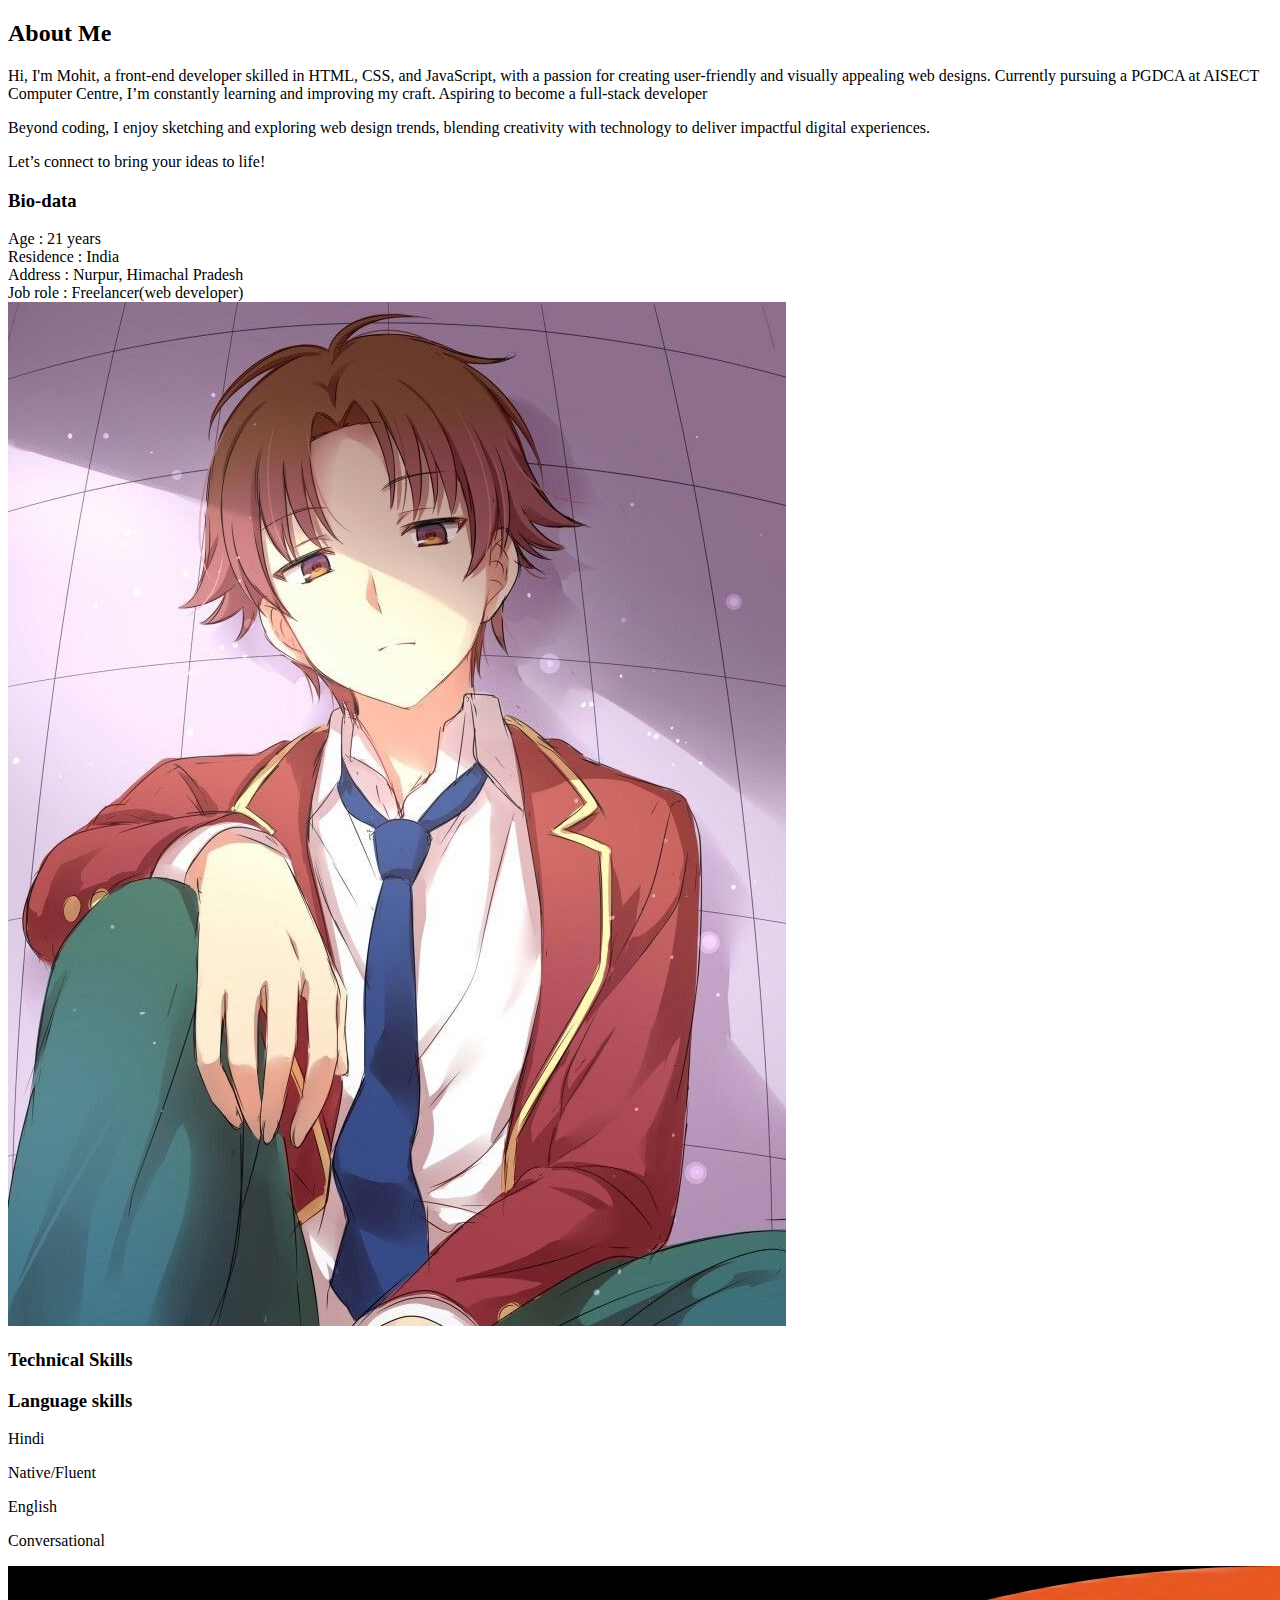
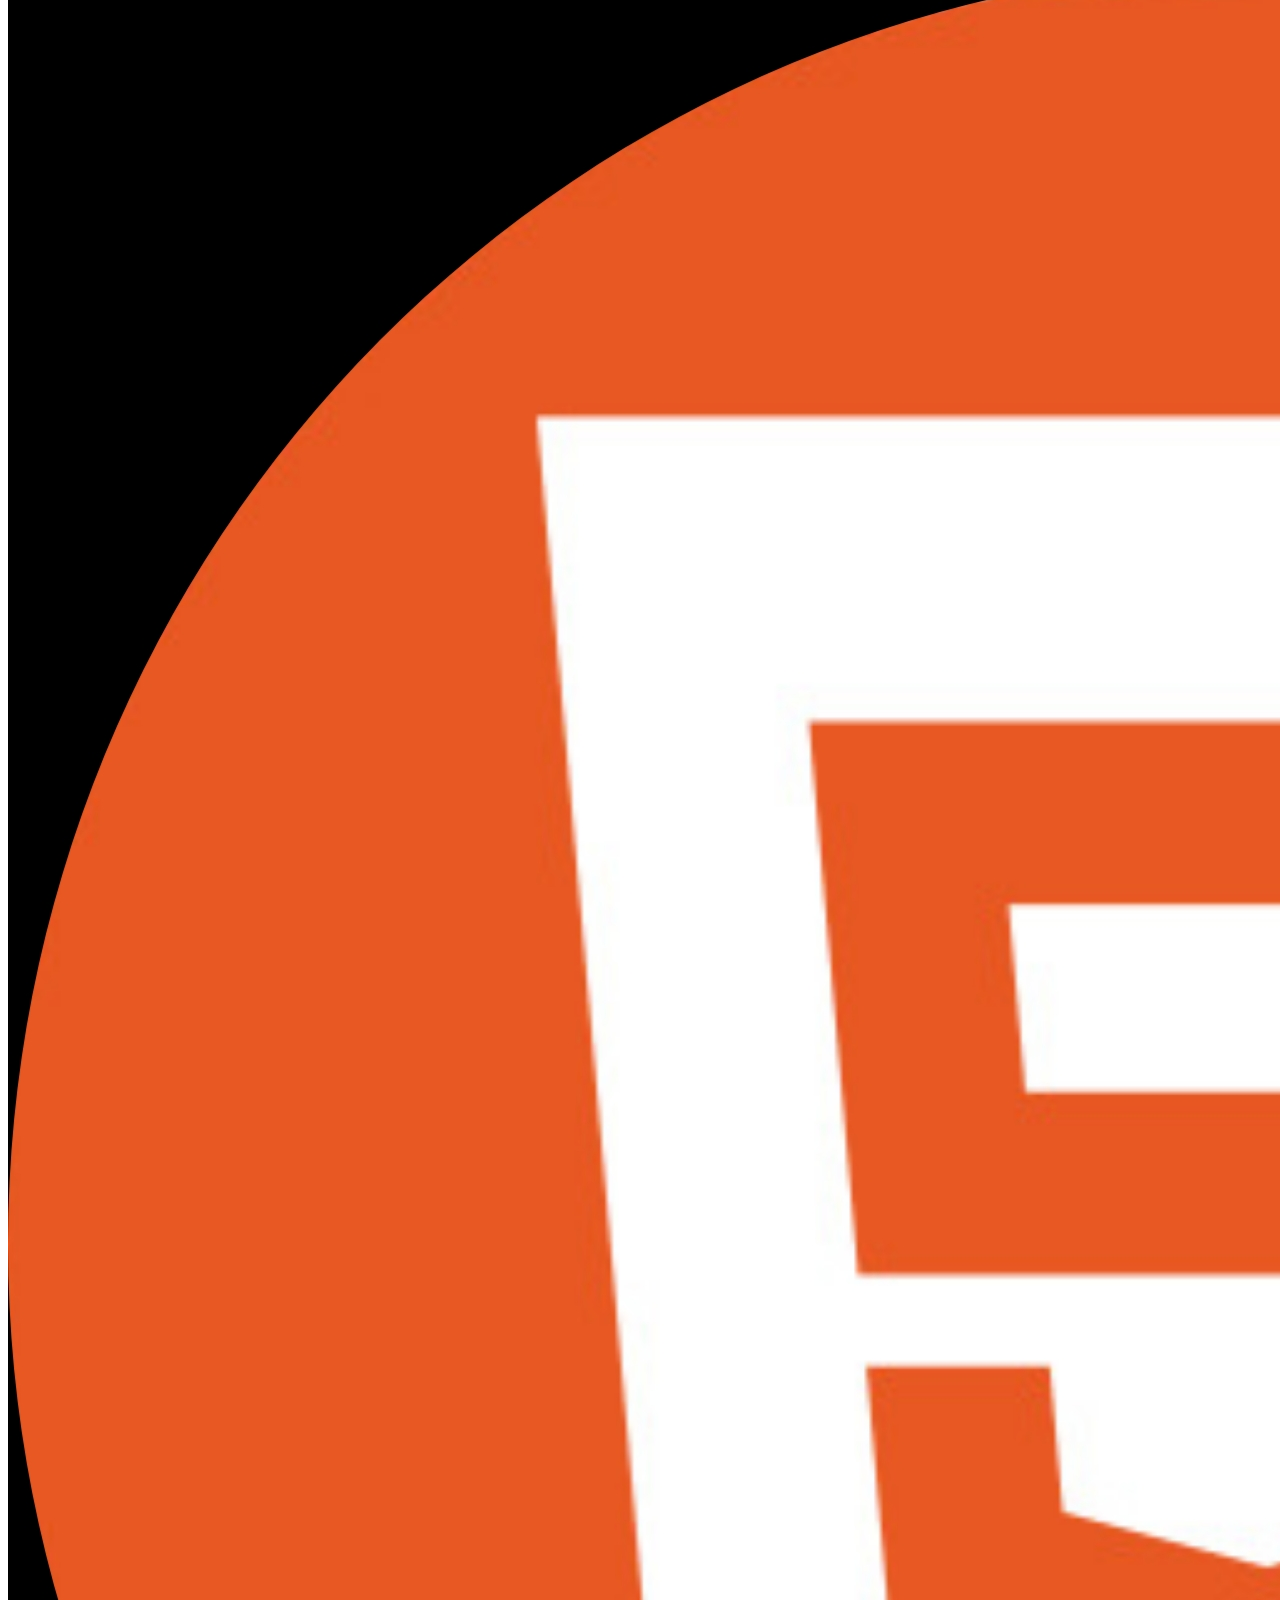
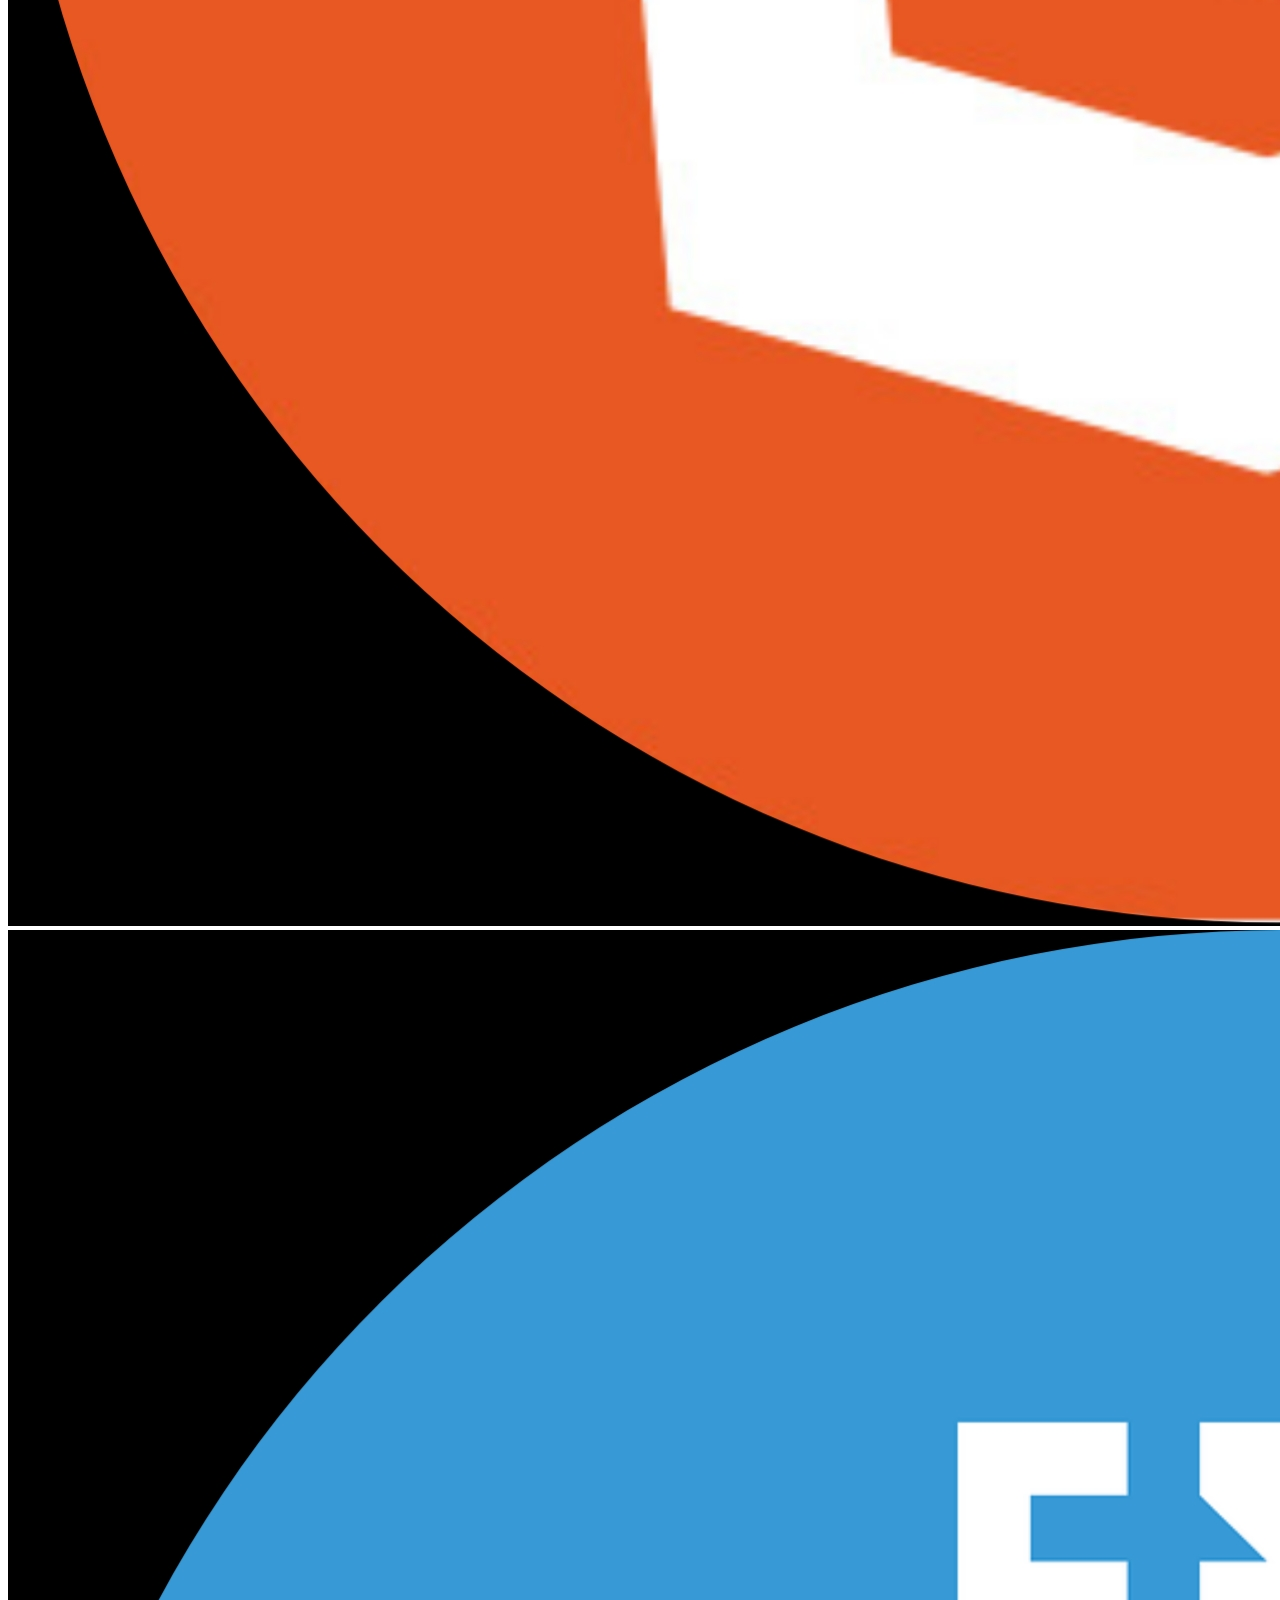
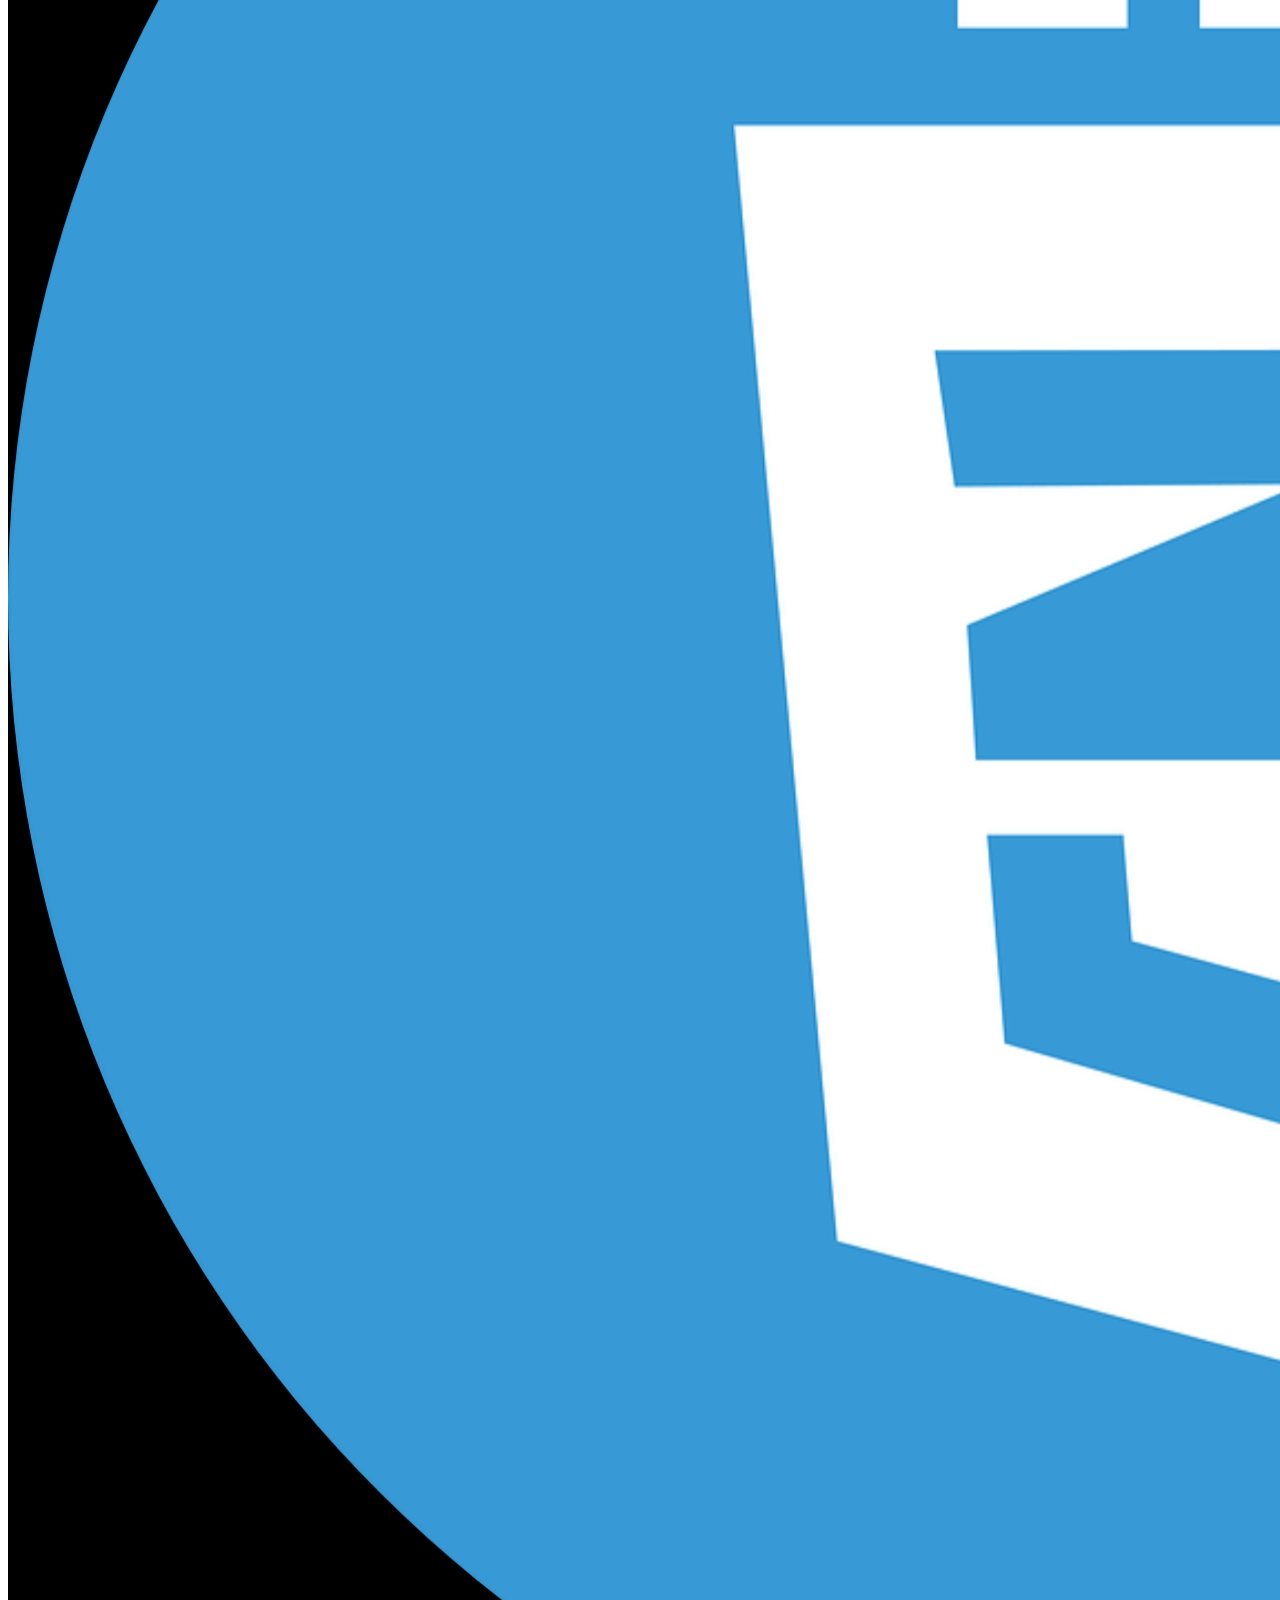
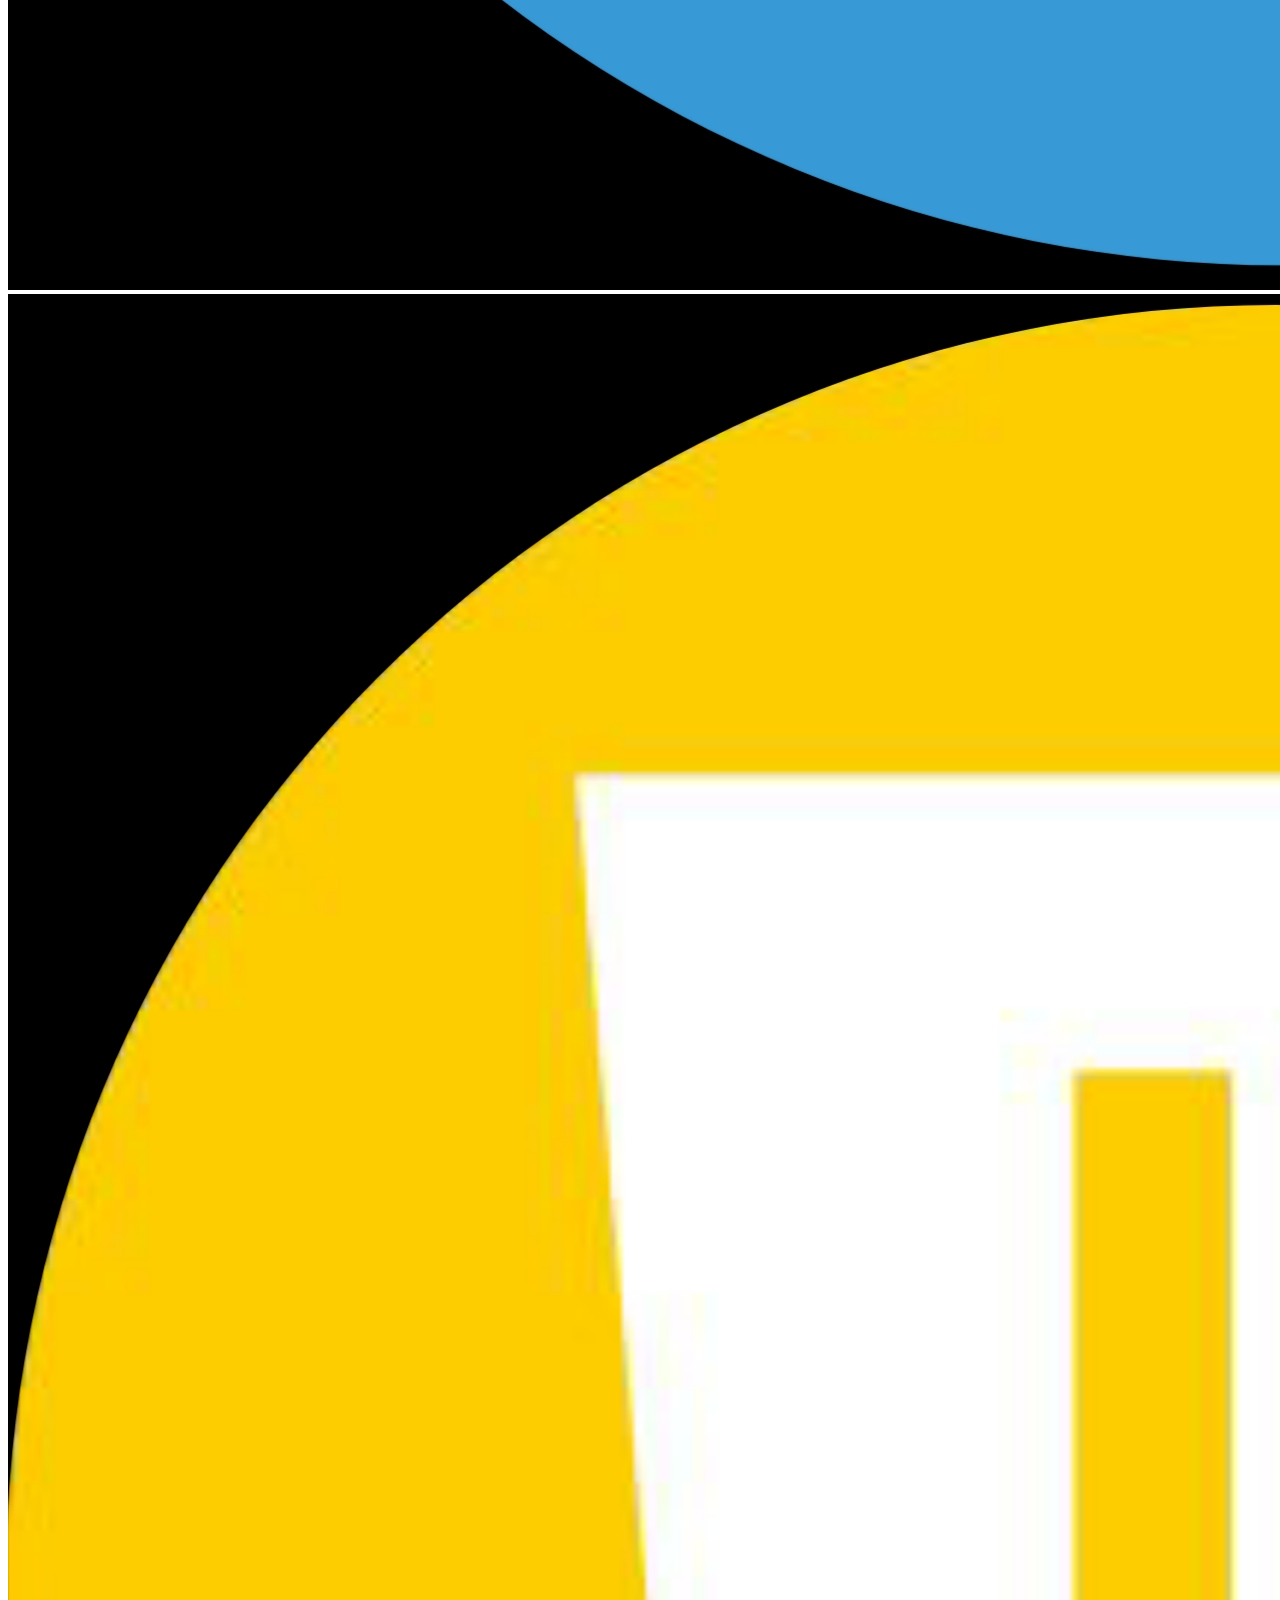
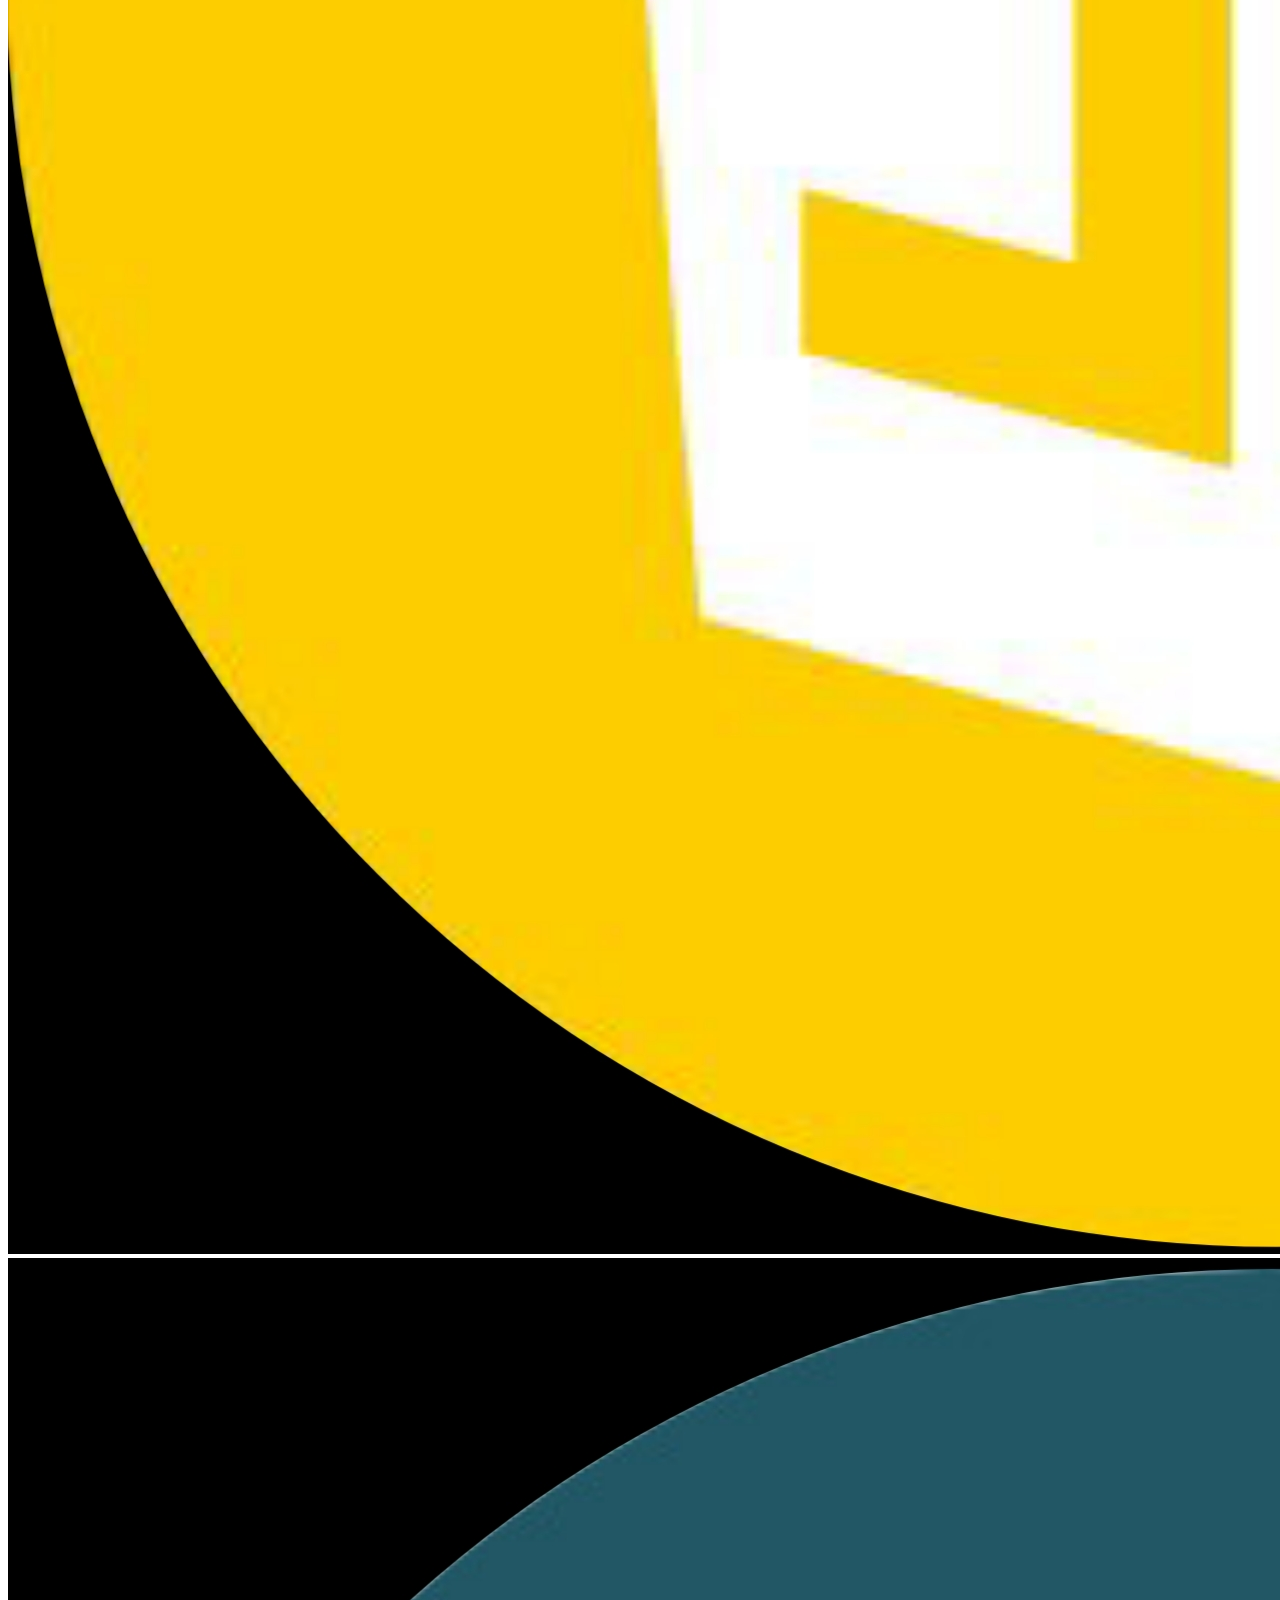
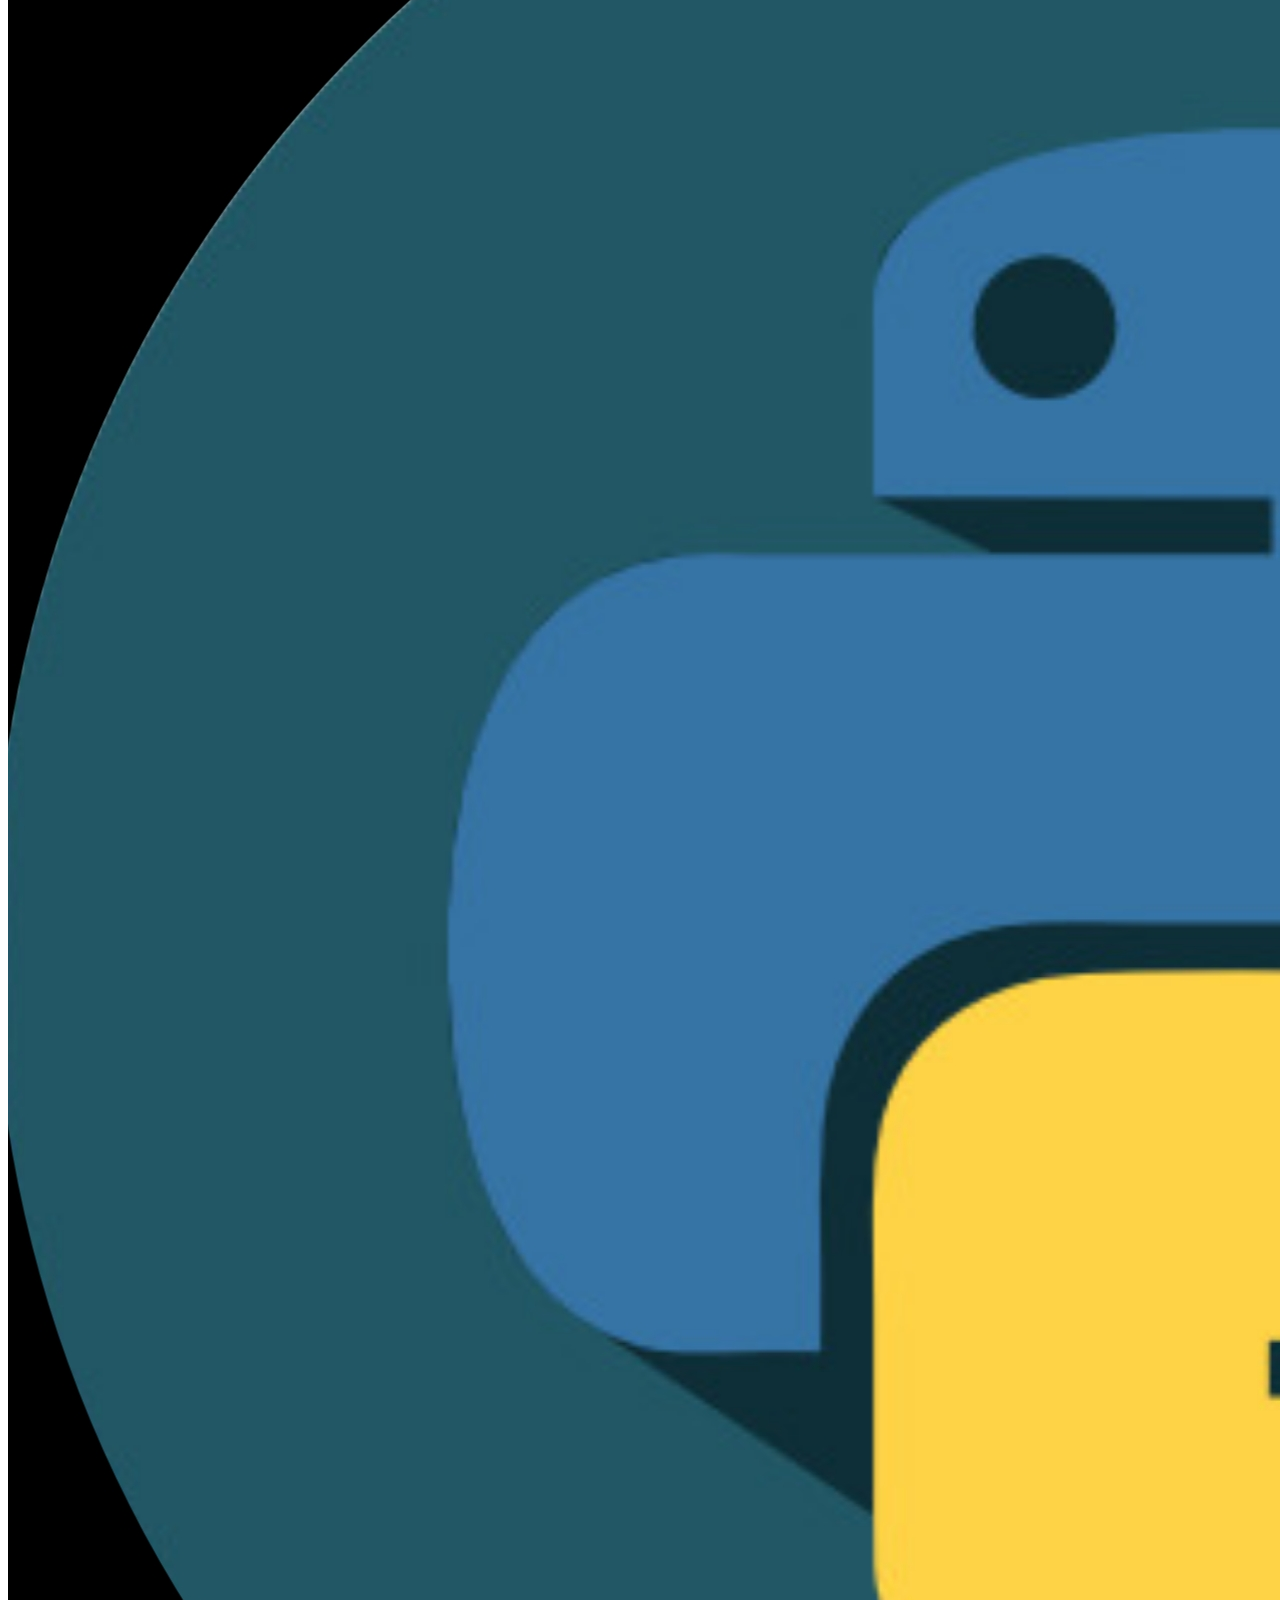
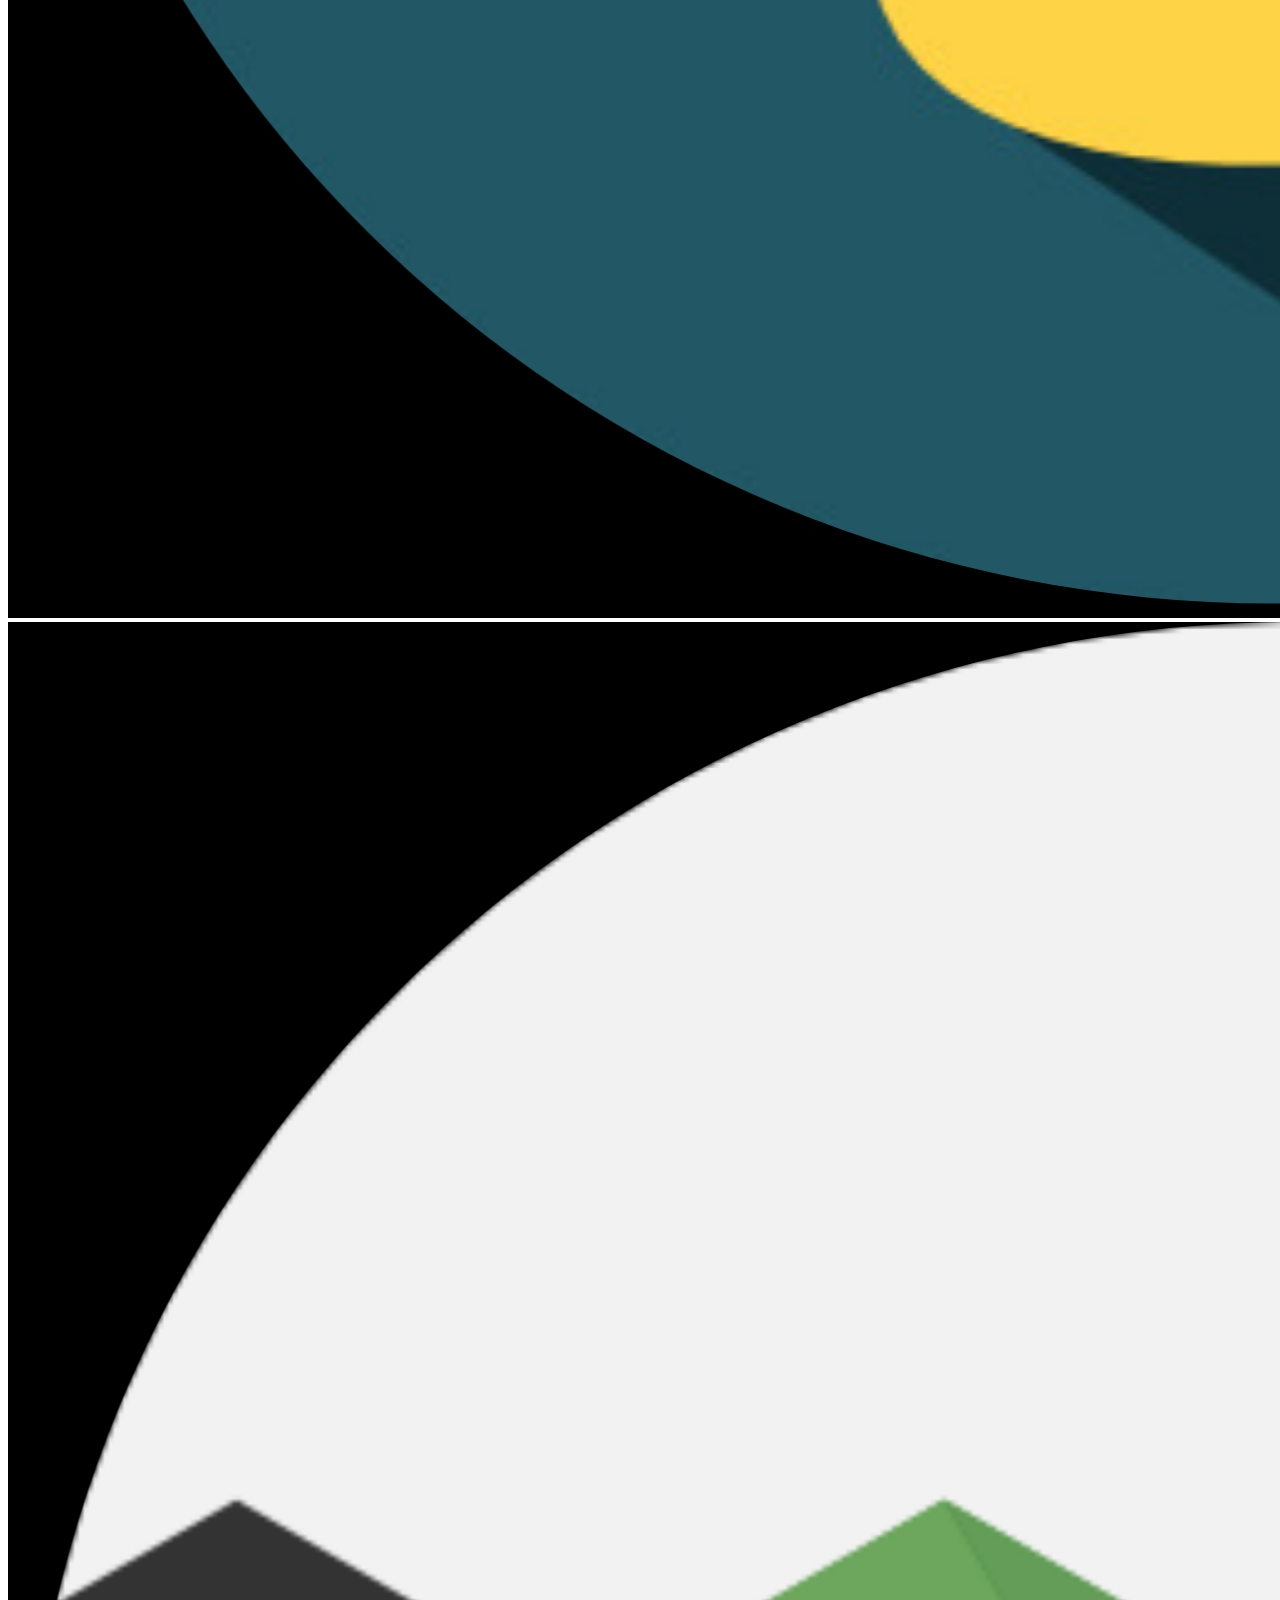
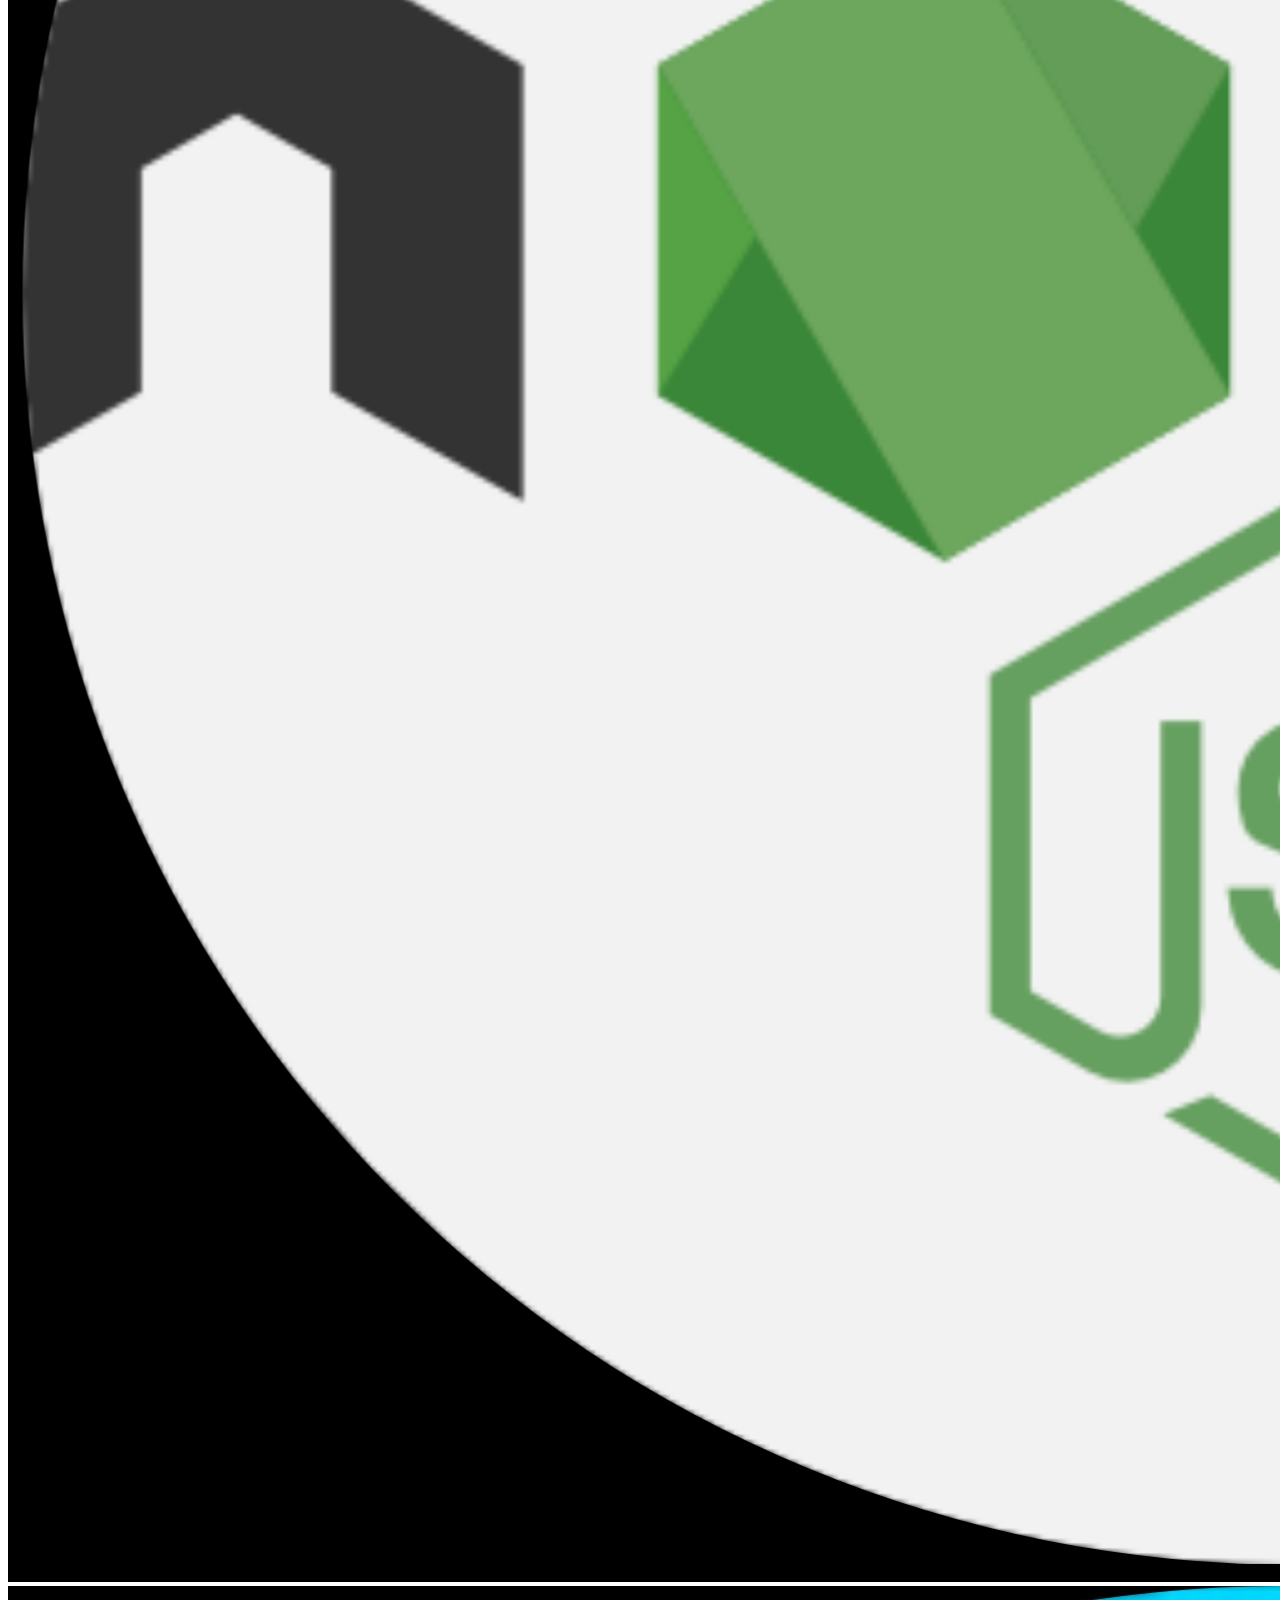
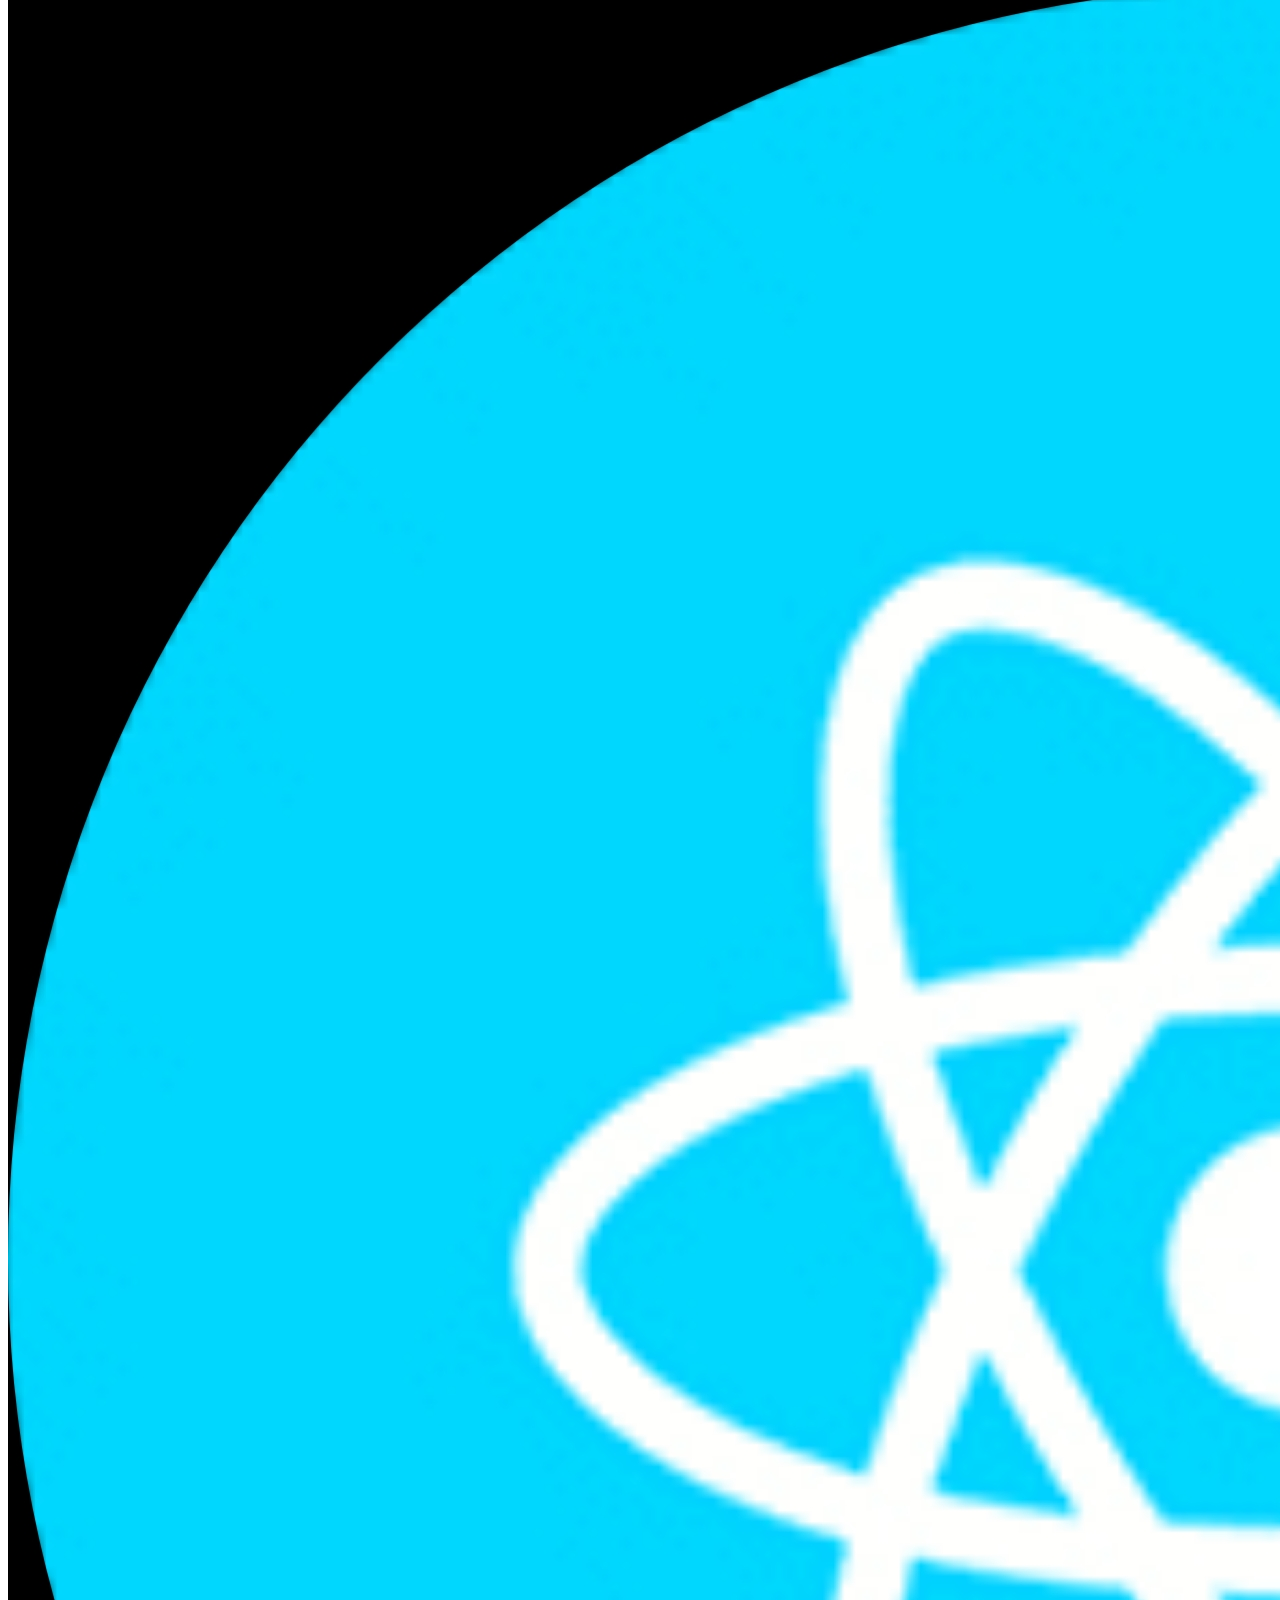
<file: Portfolio/Dummy.html>
<!doctype html>
<html lang="en">
    <head>
        <meta charset="UTF-8" />
        <meta name="viewport" content="width=device-width, initial-scale=1.0" />
        <meta http-equiv="X-UA-Compatible" content="ie=edge" />
        <title>Document</title>
    </head>
    <body>
      <div>
        <div class="about-content">
          <div class="about-summary">
            <h2 class="section-title">About Me</h2>
            <p>Hi, I'm Mohit, a front-end developer skilled in HTML,
                        CSS, and JavaScript, with a passion for creating
                        user-friendly and visually appealing web designs.
                        Currently pursuing a PGDCA at AISECT Computer Centre,
                        I’m constantly learning and improving my craft. Aspiring
                        to become a full-stack developer
                    </p>
                    <p>
                        Beyond coding, I enjoy sketching and exploring web
                        design trends, blending creativity with technology to
                        deliver impactful digital experiences.
                    </p>
                    <p>Let’s connect to bring your ideas to life!</p>
                </div>
          <div class="profile">
            <div class="bio-data">
              <h3>Bio-data</h3>
              <div class="data">
                <span class="data-name"> Age : </span>
                <span class="data-value"> 21 years </span>
              </div>
              <div class="data">
                <span class="data-name"> Residence : </span>
                <span class="data-value"> India </span>
              </div>
              <div class="data">
                <span class="data-name"> Address : </span>
                <span class="data-value">Nurpur, Himachal Pradesh</span>
              </div>
              <div class="data">
                <span class="data-name"> Job role : </span>
                <span class="data-value">Freelancer(web developer)</span>
              </div>
            </div>
            <div class="profile-pic">
              <img src="Images/Image1.jpg" />
            </div>
          </div>
        </div>
            <div class="skills" id="skills">
                <div class="t-skills">
                    <h3>Technical Skills</h3>
                    <div class="progress"></div>
                </div>
                <div class="l-skills">
                    <h3>Language skills</h3>
                    <div class="proficiency-level">
                        <div class="level-container">
                            <div class="l-info">
                                <p>Hindi</p>
                                <p>Native/Fluent</p>
                            </div>
                            <div class="l-circles">
                                <div class="l-circle"></div>
                                <div class="l-circle"></div>
                                <div class="l-circle"></div>
                                <div class="l-circle"></div>
                                <div class="l-circle"></div>
                                <div class="l-circle"></div>
                            </div>
                        </div>
                        <div class="level-container">
                            <div class="l-info">
                                <p>English</p>
                                <p>Conversational</p>
                            </div>
                            <div class="l-circles">
                                <div class="l-circle"></div>
                                <div class="l-circle"></div>
                                <div class="l-circle"></div>
                                <div class="l-circle"></div>
                                <div class="l-circle blanck-circle"></div>
                                <div class="l-circle blanck-circle"></div>
                            </div>
                        </div>
                    </div>
                </div>
            </div>
            <div class="infinite-scroll">
                <div class="wrapper">
                    <div class="items item1">
                        <img class="image" src="Images/Html.jpg" />
                    </div>
                    <div class="items item2">
                        <img class="image" src="Images/Css.jpg" />
                    </div>
                    <div class="items item3">
                        <img class="image" src="Images/javascript.jpg" />
                    </div>
                    <div class="items item4">
                        <img class="image" src="Images/Python.jpg" />
                    </div>
                    <div class="items item5">
                        <img class="image" src="Images/node-js.jpg" />
                    </div>
                    <div class="items item6">
                        <img class="image" src="Images/react.jpg" />
                    </div>
                    <div class="items item7">
                        <img class="image" src="Images/mongodb.jpg" />
                    </div>
                    <div class="items item8">
                        <img class="image" src="Images/SQL.jpg" />
                    </div>
                </div>
            </div>
        </div>
    </body>
</html>
</file>
